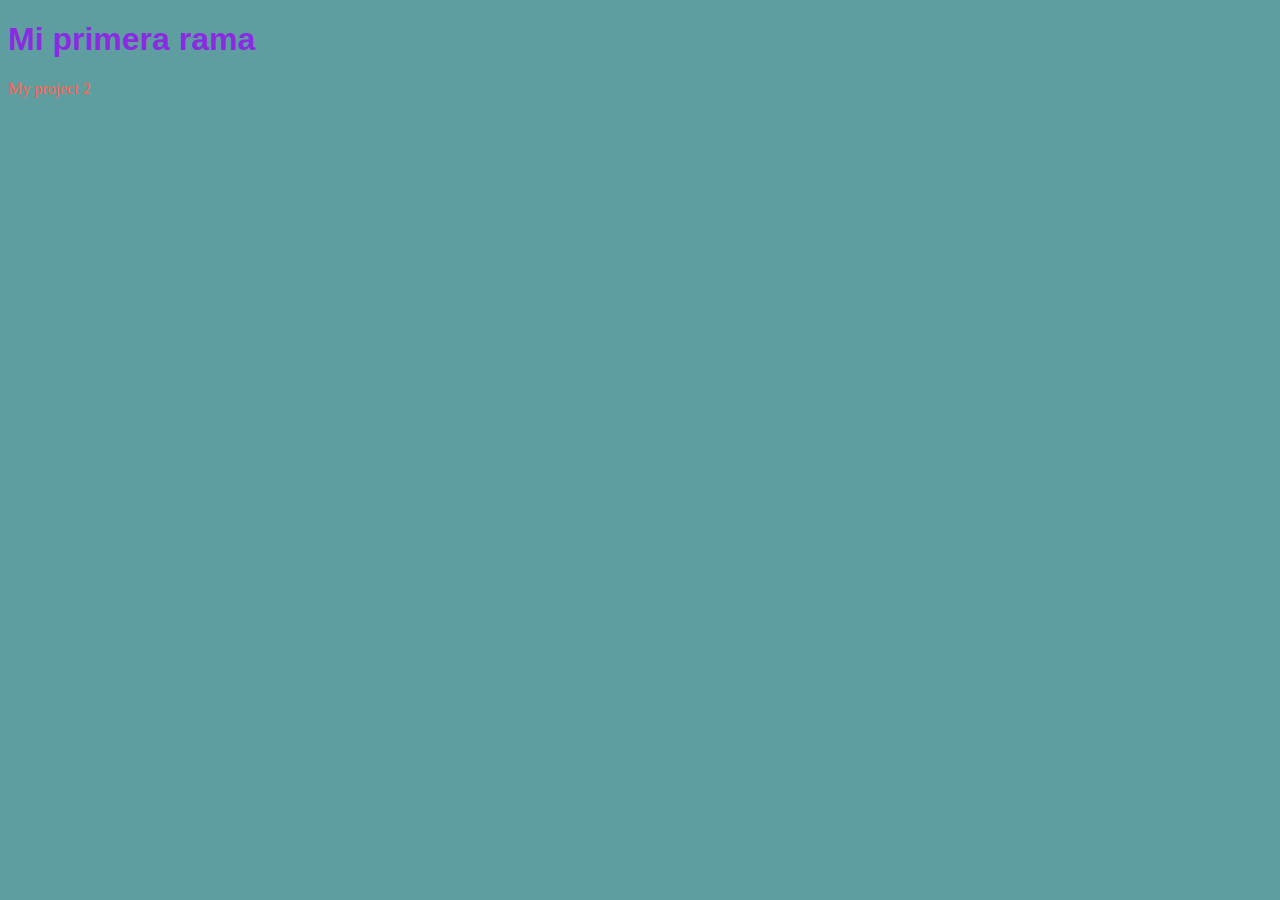
<file: CSS/index.html>
<!DOCTYPE html>
<html lang="en">
<head>
    <meta charset="UTF-8">
    <title>Document</title>
    <link rel="stylesheet" href="estilos.css">
</head>
<body>
    <h1>Mi primera rama</h1>
    <p>My project 2</p>

</body>
</html>
</file>
<file: CSS/estilos.css>
p {
    color: tomato;
}

h1 {
    color: blueviolet;
    font-family: Verdana, Geneva, Tahoma, sans-serif;
}

body {
    background-color: cadetblue;
}
</file>
